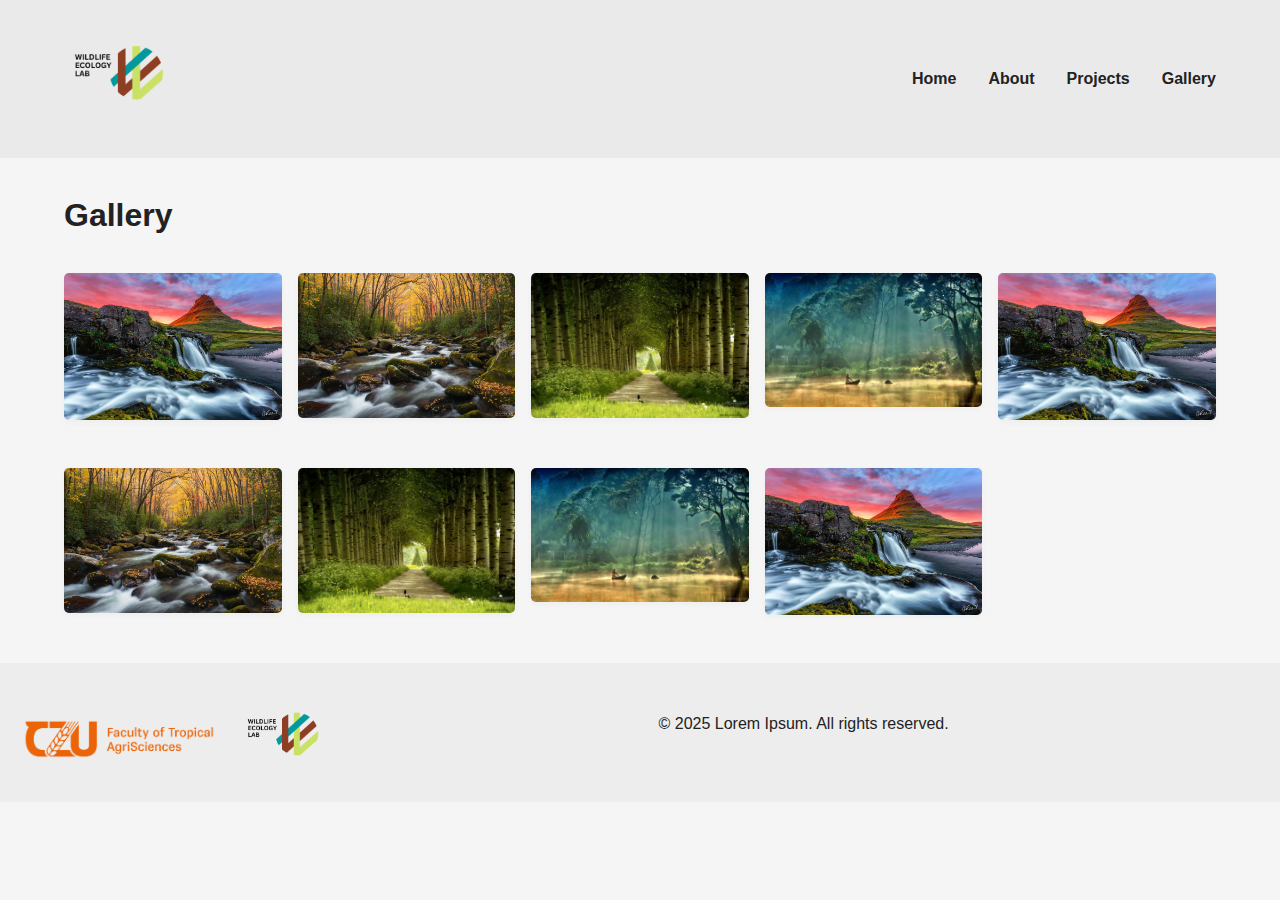
<file: contact.html>
<!DOCTYPE html>
<html lang="en">
<head>
    <meta charset="UTF-8">
    <meta name="viewport" content="width=device-width, initial-scale=1.0">
    <title>Gallery</title>
    <link rel="stylesheet" href="styles.css">
</head>
<body>
    <header>
        <div class="container">
            <a href="index.html" class="logo">
                <img src="./Logos/WildEcoLab Logo Transparent.png" alt="Logo">
            </a>
            <nav>
                <ul>
                    <li><a href="index.html">Home</a></li>
                    <li><a href="about.html">About</a></li>
                    <li><a href="projects.html">Projects</a></li>
                    <li><a href="contact.html">Gallery</a></li>
                </ul>
            </nav>
        </div>
    </header>
    <section id="gallery">
        <div class="container">
            <h1>Gallery</h1>
            <div class="gallery-grid">
                <img src="./StockPhoto/Stock1.jpg" alt="Gallery Image 1">
                <img src="./StockPhoto/Stock2.jpg" alt="Gallery Image 2">
                <img src="./StockPhoto/Stock4.jpeg" alt="Gallery Image 3">
                <img src="./StockPhoto/Stock5.jpeg" alt="Gallery Image 4">
                <img src="./StockPhoto/Stock1.jpg" alt="Gallery Image 5">
                <img src="./StockPhoto/Stock2.jpg" alt="Gallery Image 6">
                <img src="./StockPhoto/Stock4.jpeg" alt="Gallery Image 7">
                <img src="./StockPhoto/Stock5.jpeg" alt="Gallery Image 8">
                <img src="./StockPhoto/Stock1.jpg" alt="Gallery Image 9">
            </div>
        </div>
    </section>
    <footer>
        <img src="./Logos/FTZ_logo_transparent.png" alt="Logo" class="footer-logo">
        <img src="./Logos/WildEcoLab Logo Transparent.png" alt="Logo" class="footer-logo">
        <div class="container">
            <p>&copy; 2025 Lorem Ipsum. All rights reserved.</p>
        </div>
    </footer>
</body>
</html>
</file>
<file: styles.css>
:root {
    --header-bg: #eaeaea;
    --lightgray: #f5f5f5;
    --gray: #ededed;
    --darkgray: #cccccc;
    --text: #222;
}

* {
    margin: 0;
    padding: 0;
    box-sizing: border-box;
}

body {
    font-family: Arial, sans-serif;
    line-height: 1.6;
    color: var(--text);
    background: var(--lightgray);
}

.container {
    width: 90%;
    max-width: 1200px;
    margin: 0 auto;
}

header {
    background: var(--header-bg);
    padding: 1rem 0;
    position: sticky;
    top: 0;
    z-index: 100;
}

header .container {
    display: flex;
    justify-content: space-between;
    align-items: center;
}

.logo img {
    height: 72px;
    max-height: 16vw;
    min-height: 44px;
    width: auto;
    transition: height 0.2s, transform 0.3s;
    margin-top: 8px;
    margin-bottom: 8px;
}

.logo:hover img {
    transform: scale(1.08);
}

nav ul {
    list-style: none;
    display: flex;
    gap: 1.5rem;
}

nav a {
    color: var(--text);
    text-decoration: none;
    font-weight: bold;
    position: relative;
    transition: color 0.2s;
}

/* Default underline color (for Home) */
nav a::after {
    content: '';
    position: absolute;
    width: 0;
    height: 2px;
    background: var(--darkgray);
    left: 0;
    bottom: -5px;
    transition: width 0.3s ease-in-out, background 0.2s;
}

/* About link hover */
nav a[href="about.html"]:hover {
    color: #8E3F23;
}
nav a[href="about.html"]:hover::after {
    background: #8E3F23;
}

/* Projects link hover */
nav a[href="projects.html"]:hover {
    color: #C9E265;
}
nav a[href="projects.html"]:hover::after {
    background: #C9E265;
}

/* Gallery (Contact) link hover */
nav a[href="contact.html"]:hover {
    color: #03989E;
}
nav a[href="contact.html"]:hover::after {
    background: #03989E;
}

/* Home link: no color change on hover */
nav a[href="index.html"]:hover {
    color: var(--text);
}
nav a[href="index.html"]:hover::after {
    background: var(--darkgray);
}

nav a:hover::after {
    width: 100%;
}

section {
    padding: 2rem 0;
}

h1, h2 {
    color: var(--text);
    margin-bottom: 1rem;
}

p {
    margin-bottom: 1rem;
}

img {
    max-width: 100%;
    height: auto;
    display: block;
    margin: 1rem 0;
}

#home {
    background: var(--gray);
    color: var(--text);
    text-align: center;
}

#home h1 {
    color: var(--text);
}

#about {
    background: var(--lightgray);
}

.project-grid {
    display: grid;
    grid-template-columns: 1fr;
    gap: 1.5rem;
}

.project-item {
    background: white;
    padding: 1rem;
    border: 1px solid var(--darkgray);
    border-radius: 5px;
    text-align: center;
}

.gallery-grid {
    display: grid;
    grid-template-columns: repeat(auto-fit, minmax(200px, 1fr));
    gap: 1rem;
}

.gallery-grid img {
    width: 100%;
    height: auto;
    border-radius: 5px;
    box-shadow: 0 2px 5px rgba(180, 180, 180, 0.1);
    transition: transform 0.3s ease;
}

gallery-grid img:hover {
    transform: scale(1.05);
}

#contact {
    background: var(--lightgray);
    color: var(--text);
}

#contact h2 {
    color: var(--text);
}

footer {
    display: flex;
    flex-direction: column;
    justify-content: center;
    align-items: center;
    padding: 1rem 0;
    background: var(--gray);
    color: var(--text);
    text-align: center;
}

.footer-logo {
    height: 5.5em;
    vertical-align: middle;
    margin-bottom: 0.2em;
}

.btn {
    display: inline-block;
    padding: 0.5rem 1rem;
    background: var(--darkgray);
    color: var(--text);
    text-decoration: none;
    border-radius: 5px;
    transition: background 0.3s ease;
}

.btn:hover {
    background: var(--gray);
}

#projects .btn {
    margin-top: 1em;
}

form {
    display: flex;
    flex-direction: column;
    gap: 1rem;
}

form label {
    font-weight: bold;
}

form input, form textarea, form button {
    padding: 0.5rem;
    border: 1px solid var(--darkgray);
    border-radius: 5px;
}

form button {
    background: var(--darkgray);
    color: var(--text);
    cursor: pointer;
    transition: background 0.3s ease;
}

form button:hover {
    background: var(--gray);
}

.people-gallery {
    display: grid;
    grid-template-columns: repeat(auto-fit, minmax(220px, 1fr));
    gap: 2rem;
    margin-top: 2rem;
    margin-bottom: 2rem;
}

.person-card {
    background: #fff;
    border: 2px solid var(--darkgray);
    border-radius: 10px;
    padding: 1.5rem 1rem;
    text-align: center;
    box-shadow: 0 2px 8px rgba(180,180,180,0.07);
    transition: transform 0.2s, border-color 0.2s;
    cursor: pointer;
}

/* Assign random border color on hover using nth-child */
.person-card:hover {
    transform: scale(1.05);
}

.person-card:nth-child(3n+1):hover {
    border-color: #8E3F23;
}
.person-card:nth-child(3n+2):hover {
    border-color: #C9E265;
}
.person-card:nth-child(3n):hover {
    border-color: #03989E;
}

.person-photo {
    width: 100px;
    height: 100px;
    margin: 0 auto 1rem auto;
    background: #eee;
    border-radius: 50%;
    border: 2px solid var(--darkgray);
    display: flex;
    align-items: center;
    justify-content: center;
    overflow: hidden;
}

.person-photo img {
    width: 100%;
    height: 100%;
    object-fit: cover;
    border-radius: 50%;
}

.person-name {
    font-weight: bold;
    font-size: 1.1rem;
    margin-bottom: 0.3rem;
}

.person-title {
    color: var(--darkgray);
    font-size: 0.98rem;
}

#projects .btn {
    margin-top: 1em;
}

/* Mobile (default) */
@media (min-width: 768px) {
    .project-grid {
        grid-template-columns: repeat(2, 1fr);
    }

    .logo img {
        height: 110px;
        max-height: 10vw;
        min-height: 60px;
        margin-top: 8px;
        margin-bottom: 8px;
    }
}

/* Tablets */
@media (min-width: 1024px) {
    .project-grid {
        grid-template-columns: repeat(3, 1fr);
    }

    header .container {
        flex-direction: row;
    }

    nav ul {
        gap: 2rem;
    }

    footer {
        flex-direction: row;
        justify-content: space-between;
        align-items: center;
        text-align: center;
    }
}

/* Smaller notebooks and regular monitors */
@media (min-width: 1440px) {
    .container {
        max-width: 1400px;
    }

    h1 {
        font-size: 2.5rem;
    }

    h2 {
        font-size: 2rem;
    }

    p {
        font-size: 1.1rem;
    }

    .logo img {
        height: 140px;
        max-height: 7vw;
        min-height: 80px;
        margin-top: 8px;
        margin-bottom: 8px;
    }
}

/* 4K monitors */
@media (min-width: 2560px) {
    .container {
        max-width: 1800px;
    }

    h1 {
        font-size: 3.5rem;
    }

    h2 {
        font-size: 2.5rem;
    }

    p {
        font-size: 1.3rem;
    }

    .logo img {
        height: 180px;
        max-height: 6vw;
        min-height: 100px;
        margin-top: 8px;
        margin-bottom: 8px;
    }

    nav a {
        font-size: 1.2rem;
    }

    .project-item {
        padding: 1.5rem;
    }
}
</file>
